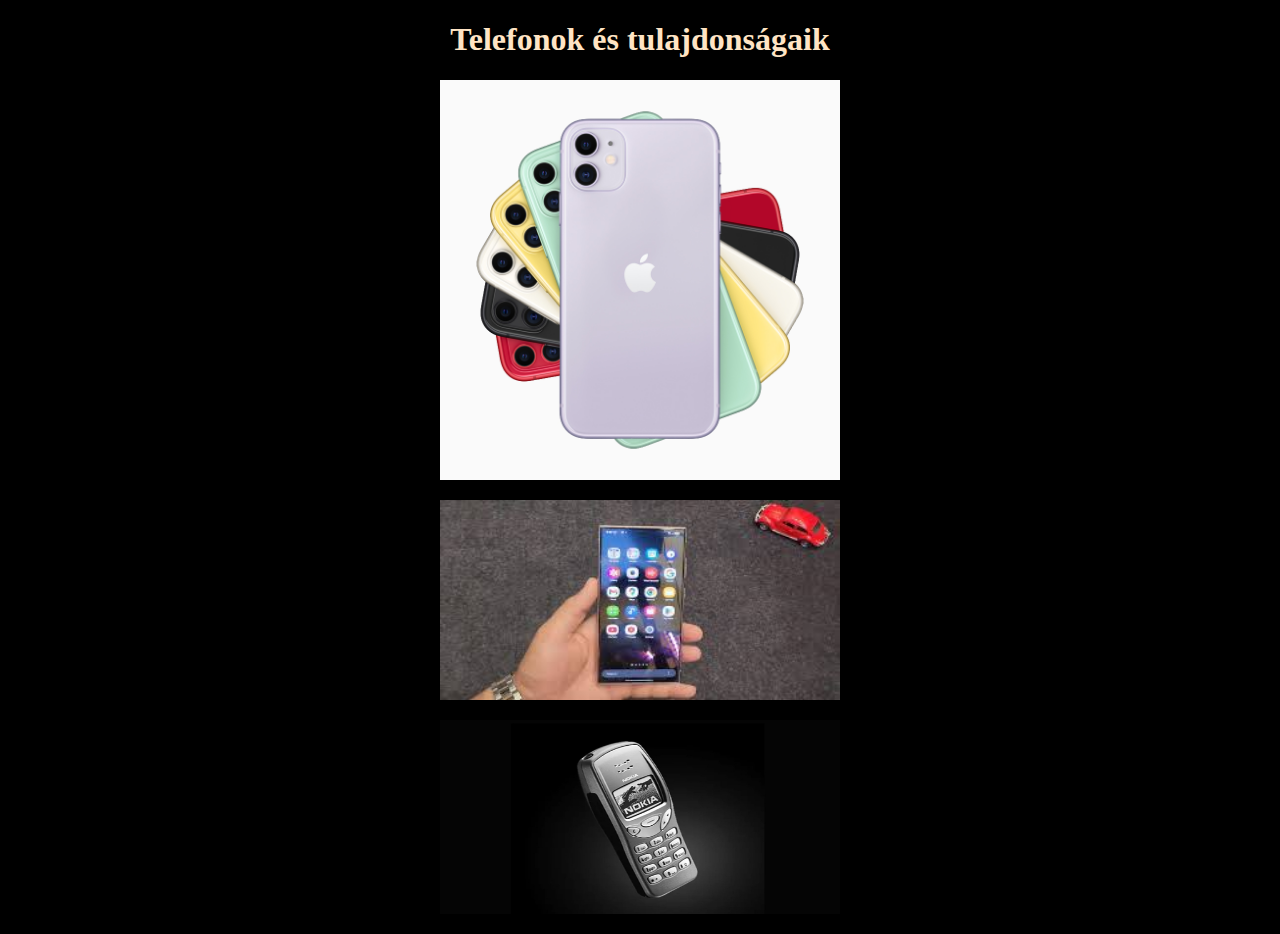
<file: index.html>
<!DOCTYPE html>
<html lang="hu">
<head>
    <meta charset="UTF-8">
    <meta name="viewport" content="width=device-width, initial-scale=1.0">
    <title>Document</title>
    <link rel="stylesheet" href="index.css">
</head>
<body>
    <div>
        <h1>Telefonok és tulajdonságaik</h1>
        <p  class="iPhone">
            <a href="iPhone.html"><img src="iphone1.jpg" alt="" style="width: 400px; height: 400px;"></a>
        </p>
        <p  class="Samsung">
            <a href="samsung.html"><img src="samsung1.jpg" alt="" style="width: 400px;height: 200px;"></a>
        </p>
        <p  class="Nokia">
            <a href="nokia.html"><img src="nokia1.jpg" alt="" style="width: 400px; height: 194px;"></a>
        </p>
    </div>
    
</body>
</html>
</file>
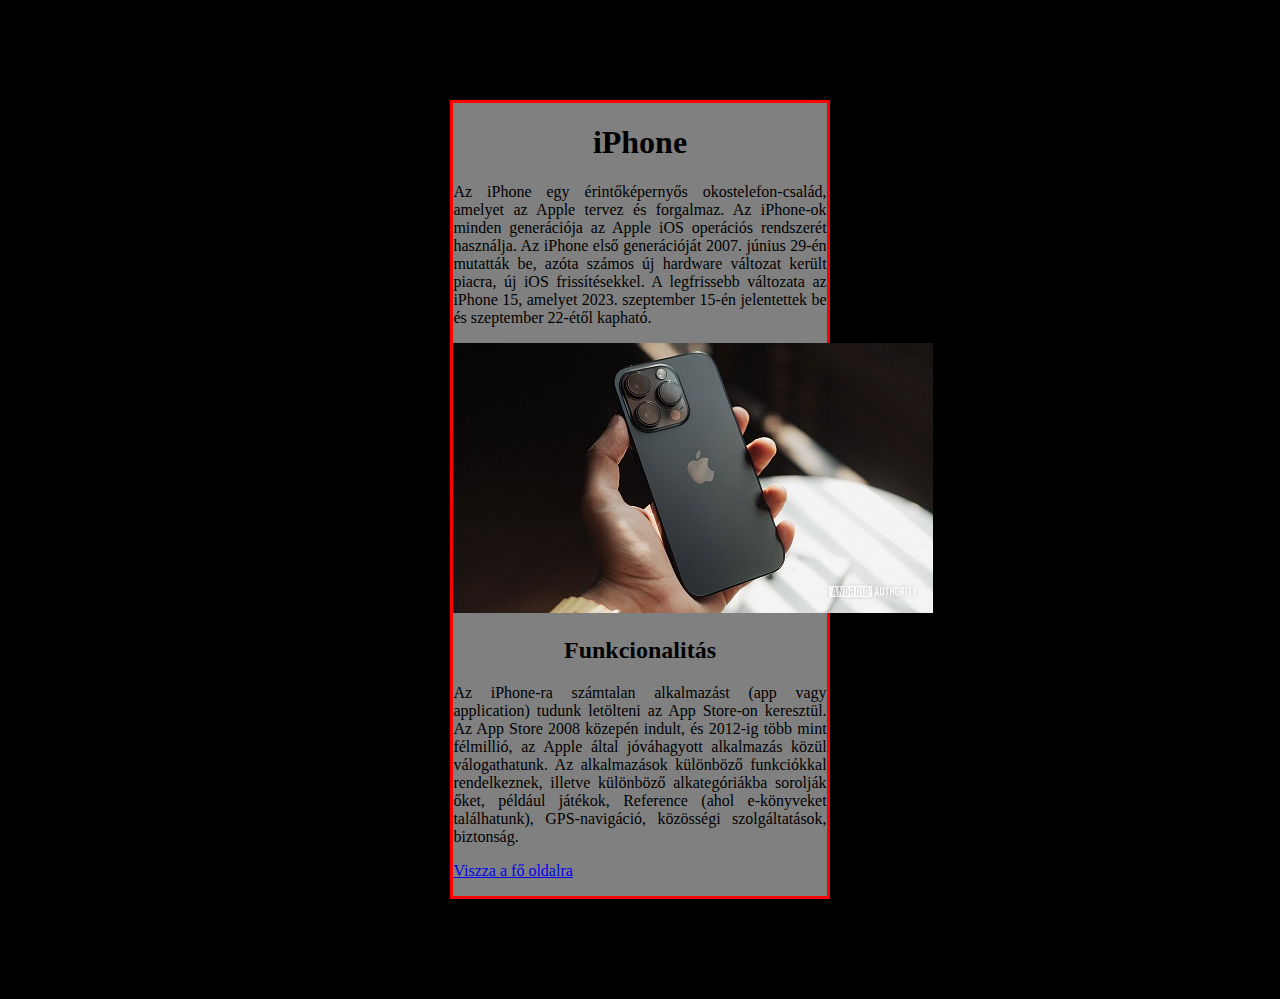
<file: iPhone.html>
<!DOCTYPE html>
<html lang="hu">

<head>
    <meta charset="UTF-8">
    <meta name="viewport" content="width=device-width, initial-scale=1.0">
    <title>iPhone</title>
    <link rel="stylesheet" href="iPhone.css">
</head>

<body>
    <div>
        <h1>iPhone</h1>
        <p>
            Az iPhone egy érintőképernyős okostelefon-család, amelyet az Apple tervez és forgalmaz. Az iPhone-ok minden
            generációja az Apple iOS operációs rendszerét használja. Az iPhone első generációját 2007. június 29-én
            mutatták be, azóta számos új hardware változat került piacra, új iOS frissítésekkel. A legfrissebb változata
            az iPhone 15, amelyet 2023. szeptember 15-én jelentettek be és szeptember 22-étől kapható.
        </p>
        <p class="center">
            <img src="iPhone.jpg" alt="">
        </p>
        <h2>Funkcionalitás</h2>
        <p>
            Az iPhone-ra számtalan alkalmazást (app vagy application) tudunk letölteni az App Store-on keresztül. Az App
            Store 2008 közepén indult, és 2012-ig több mint félmillió, az Apple által jóváhagyott alkalmazás közül
            válogathatunk. Az alkalmazások különböző funkciókkal rendelkeznek, illetve különböző alkategóriákba sorolják
            őket, például játékok, Reference (ahol e-könyveket találhatunk), GPS-navigáció, közösségi szolgáltatások,
            biztonság.
        </p>
        <p>
            <a href="index.html">Viszza a fő oldalra</a>
        </p>
    </div>
</body>

</html>
</file>
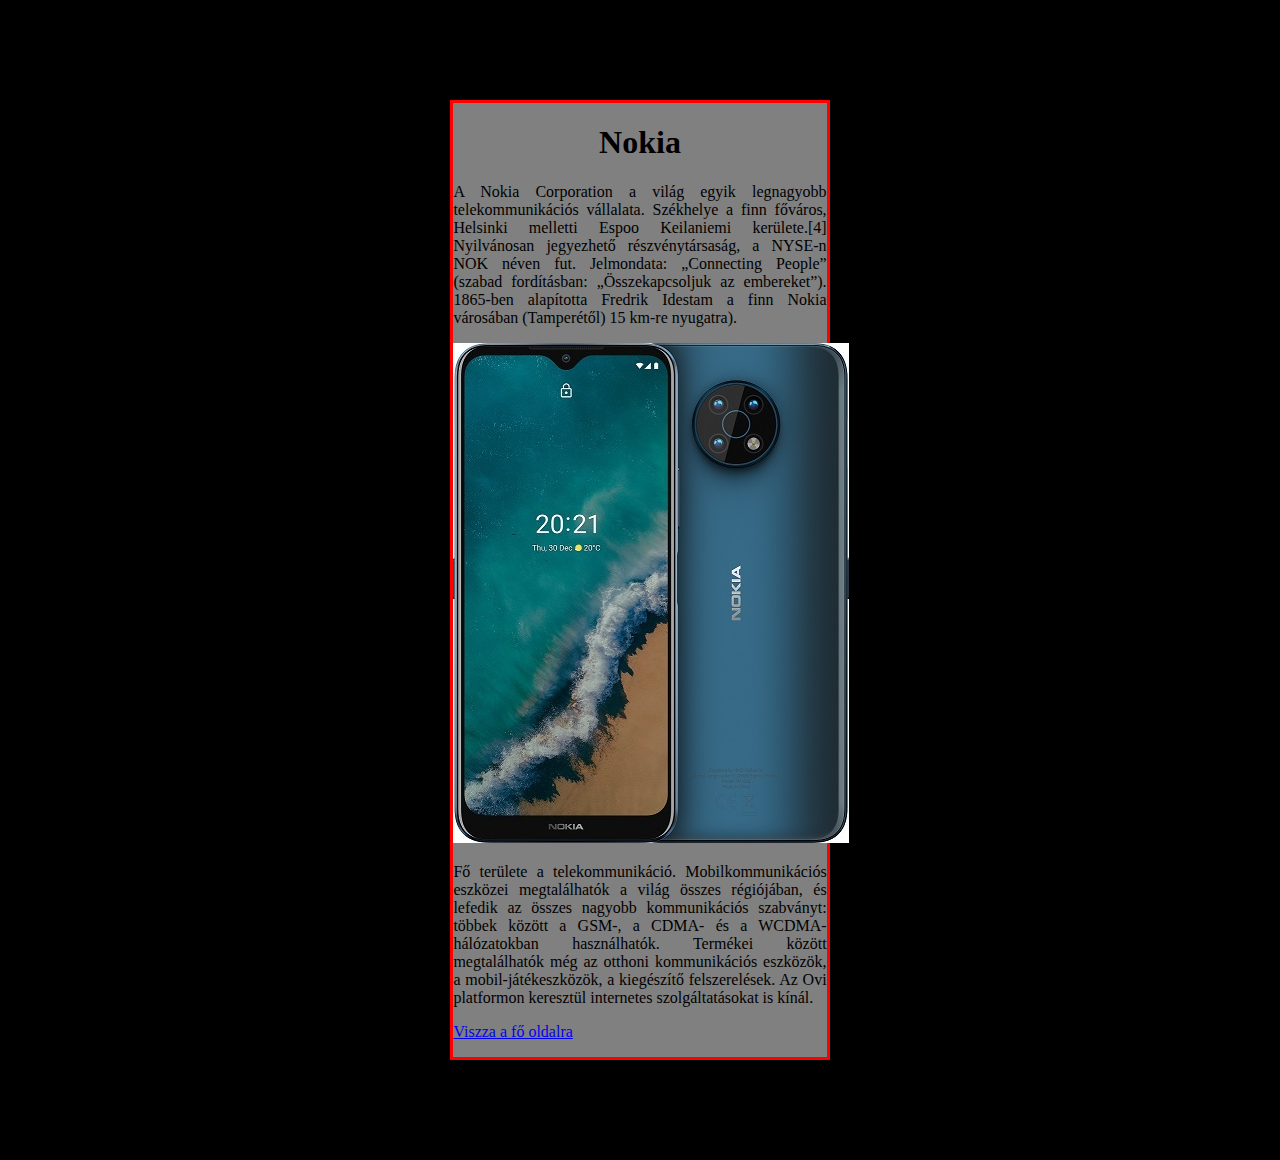
<file: nokia.html>
<!DOCTYPE html>
<html lang="en">

<head>
    <meta charset="UTF-8">
    <meta name="viewport" content="width=device-width, initial-scale=1.0">
    <title>Nokia</title>
    <link rel="stylesheet" href="iPhone.css">
</head>

<body>
    <div>
        <h1>Nokia</h1>
        <p>
            A Nokia Corporation a világ egyik legnagyobb telekommunikációs vállalata. Székhelye a finn főváros, Helsinki
            melletti Espoo Keilaniemi kerülete.[4] Nyilvánosan jegyezhető részvénytársaság, a NYSE-n NOK néven fut.
            Jelmondata: „Connecting People” (szabad fordításban: „Összekapcsoljuk az embereket”). 1865-ben alapította
            Fredrik Idestam a finn Nokia városában (Tamperétől) 15 km-re nyugatra).
        </p>
        <p class="center">
            <img src="nokia.jpg" alt="">
        </p>
        <p>
            Fő területe a telekommunikáció. Mobilkommunikációs eszközei megtalálhatók a világ összes régiójában, és
            lefedik az összes nagyobb kommunikációs szabványt: többek között a GSM-, a CDMA- és a WCDMA-hálózatokban
            használhatók. Termékei között megtalálhatók még az otthoni kommunikációs eszközök, a mobil-játékeszközök, a
            kiegészítő felszerelések. Az Ovi platformon keresztül internetes szolgáltatásokat is kínál.
        </p>
        <p>
            <a href="index.html">Viszza a fő oldalra</a>
        </p>
    </div>
</body>

</html>
</file>
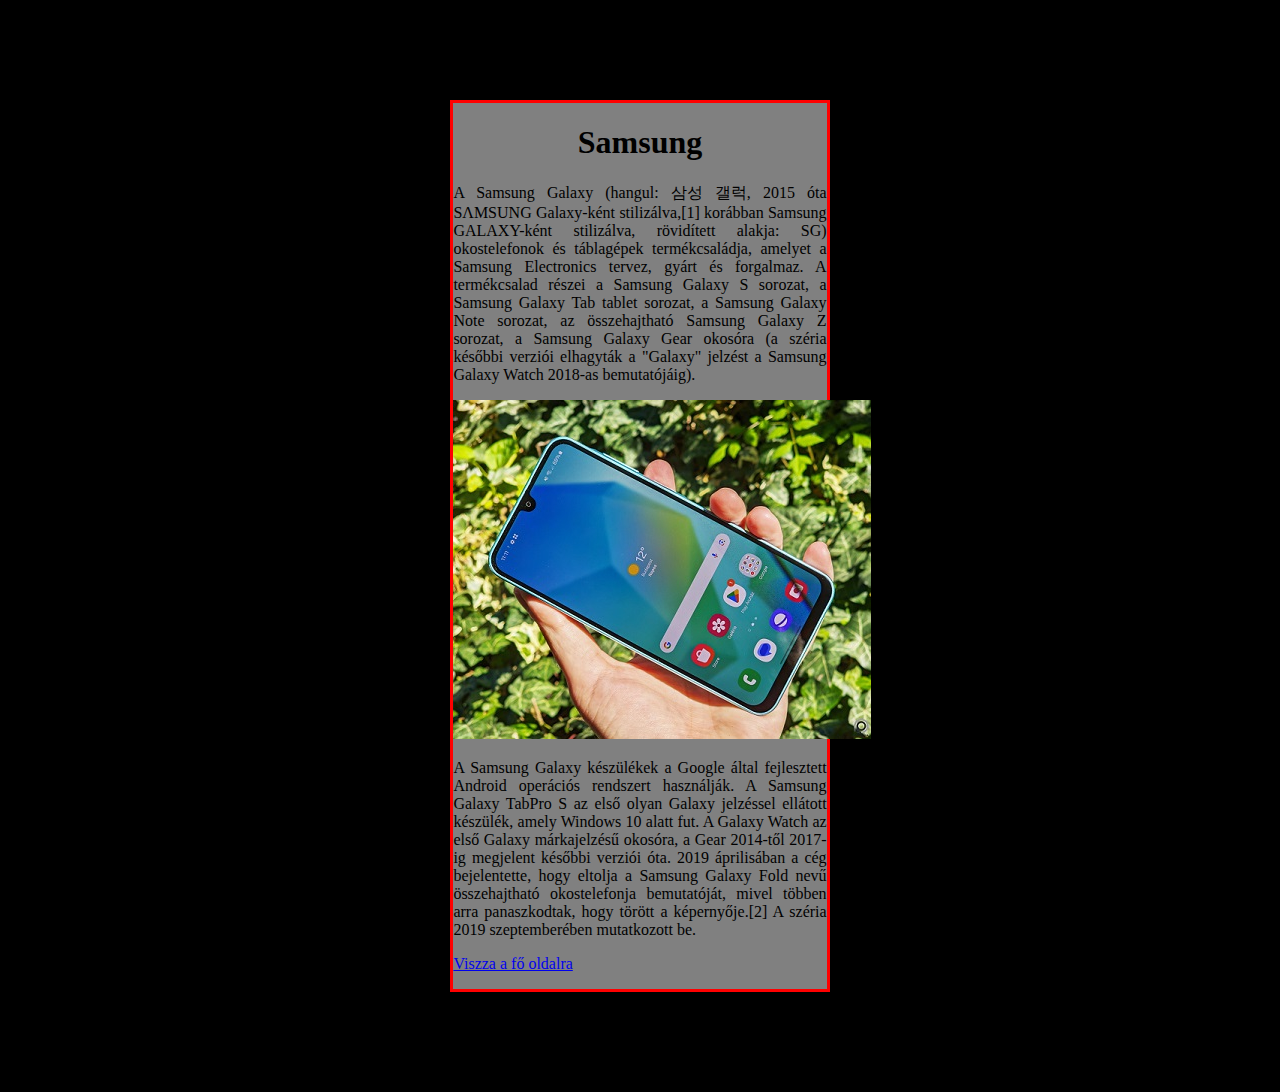
<file: samsung.html>
<!DOCTYPE html>
<html lang="hu">

<head>
    <meta charset="UTF-8">
    <meta name="viewport" content="width=device-width, initial-scale=1.0">
    <title>Samsung</title>
    <link rel="stylesheet" href="iPhone.css">
</head>

<body>
    <div>
        <h1>Samsung</h1>
        <p>
            A Samsung Galaxy (hangul: 삼성 갤럭, 2015 óta SΛMSUNG Galaxy-ként stilizálva,[1] korábban Samsung GALAXY-ként
            stilizálva, rövidített alakja: SG) okostelefonok és táblagépek termékcsaládja, amelyet a Samsung Electronics
            tervez, gyárt és forgalmaz. A termékcsalad részei a Samsung Galaxy S sorozat, a Samsung Galaxy Tab tablet
            sorozat, a Samsung Galaxy Note sorozat, az összehajtható Samsung Galaxy Z sorozat, a Samsung Galaxy Gear
            okosóra (a széria későbbi verziói elhagyták a "Galaxy" jelzést a Samsung Galaxy Watch 2018-as bemutatójáig).
        </p>
        <p class="center">
            <img src="samsung.jpg" alt="">
        </p>
        <p>
            A Samsung Galaxy készülékek a Google által fejlesztett Android operációs rendszert használják. A Samsung
            Galaxy TabPro S az első olyan Galaxy jelzéssel ellátott készülék, amely Windows 10 alatt fut. A Galaxy Watch
            az első Galaxy márkajelzésű okosóra, a Gear 2014-től 2017-ig megjelent későbbi verziói óta. 2019 áprilisában
            a cég bejelentette, hogy eltolja a Samsung Galaxy Fold nevű összehajtható okostelefonja bemutatóját, mivel
            többen arra panaszkodtak, hogy törött a képernyője.[2] A széria 2019 szeptemberében mutatkozott be.
        </p>
        <p>
            <a href="index.html">Viszza a fő oldalra</a>
        </p>
    </div>
</body>

</html>
</file>
<file: index.css>
.iPhone{
    text-align: center;
}
.Samsung{
    text-align: center;
}
.Nokia{
    text-align: center;
}
body{
    background-color: black;
}
h1{
    text-align: center;
    color: bisque;
}
</file>
<file: iPhone.css>
body{
    background-color: black;  
}
div{
    border: 3px solid red;
    background-color: gray;
    margin: 100px 35% 100px 35%;
    text-align: justify;
}
h1{

    text-align: center;
}
h2{
    text-align: center;
}
.center{
    text-align: center;
}
</file>
